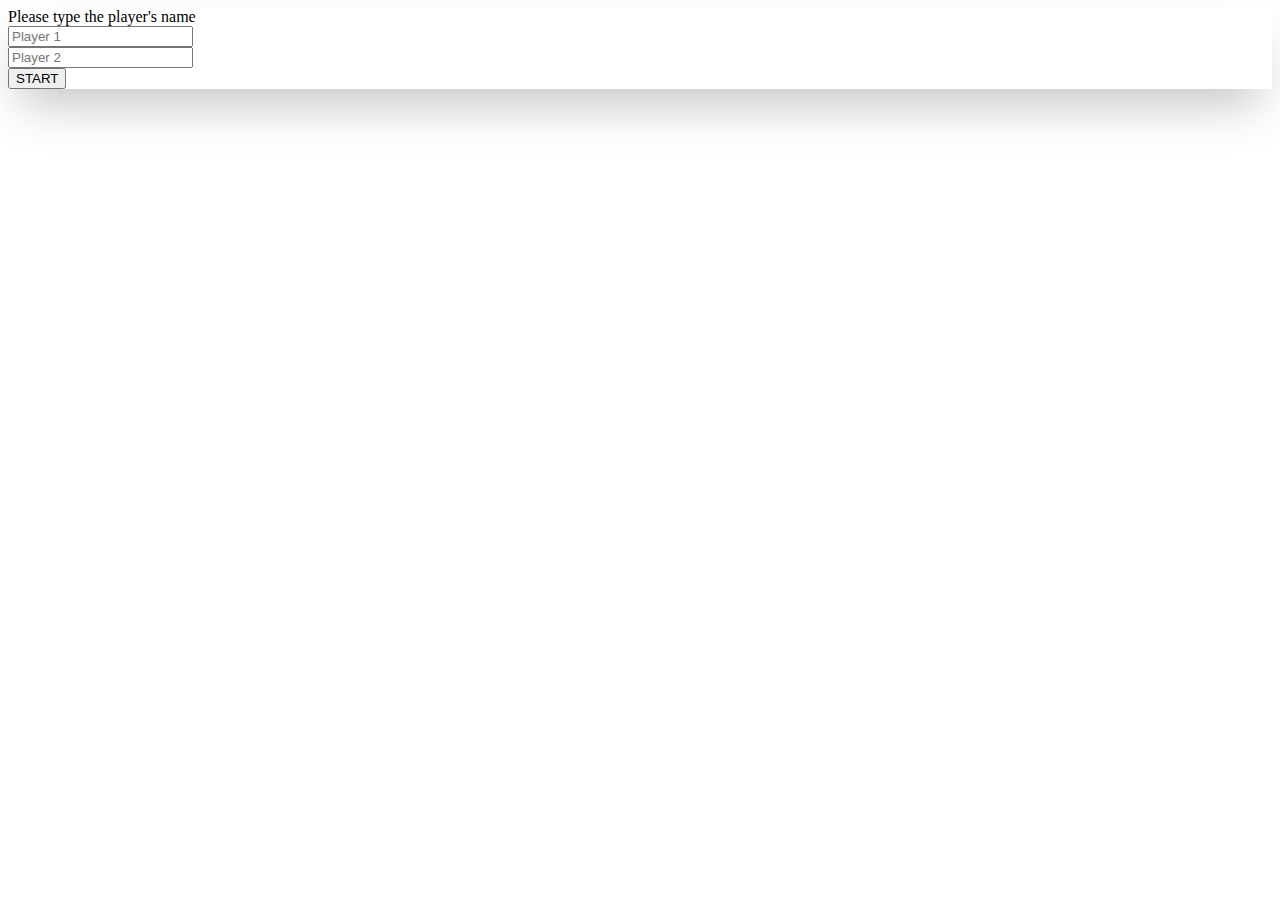
<file: index.html>
<!DOCTYPE html>
<html lang="en">
<head>
    <meta charset="UTF-8">
    <meta http-equiv="X-UA-Compatible" content="IE=edge">
    <link rel="shortcut icon" href="https://cdn-icons-png.flaticon.com/512/1021/1021264.png" type="image/x-icon">
    <meta name="viewport" content="width=device-width, initial-scale=1.0">
    <link href="https://cdn.jsdelivr.net/npm/bootstrap@5.0.2/dist/css/bootstrap.min.css" rel="stylesheet" integrity="sha384-EVSTQN3/azprG1Anm3QDgpJLIm9Nao0Yz1ztcQTwFspd3yD65VohhpuuCOmLASjC" crossorigin="anonymous">
    <link rel="stylesheet" href="main.css">
    <title>Tic Tac Toe</title>
</head>
<body>




<section class="vh-100" >
    <div class="container py-5 h-100 ">
      <div class="row d-flex justify-content-center align-items-center h-100">
        <div class="col-12 col-md-8 col-lg-6 col-xl-5">
          <div class="card shadow-2-strong" >
            <div class="card-body p-5  bg-light ">
  
              <div id="err" class="alert alert-danger p-4 fs-5 d-none text-center">Please type the player's name</div>
              <div class="form-outline mb-4">
                <input type="text" id="first-name" placeholder="Player 1" class="p-3 form-control" aria-label="Default" aria-describedby="inputGroup-sizing-default">
              </div>
  
              <div class="form-outline mb-4">
                <input type="text" id="second-name" placeholder="Player 2" class="p-3 form-control" aria-label="Default" aria-describedby="inputGroup-sizing-default">
              </div>
  
  
              <button  onclick="storeNames()" class="btn btn-lg w-100 btn-primary">START</button>
  
             
  
            </div>
          </div>
        </div>
      </div>
    </div>
  </section>


<script src="main.js"></script>   
</body>
</html>
</file>
<file: main.css>
.box{
    height: 150px;
    width: 150px;
}
.container-margin{
    margin-top: 100px;
}
.symbole-size{
    font-size: 90px;
}

.active{
    background: rgb(11, 214, 62) !important;
}

.btn:focus {
    outline: none !important;
    box-shadow: none !important;
  }

  #first-player,#second-player{
    font-family:'Times New Roman', Times, serif;
  }

  .alert-notif{
    position: relative;
    top: -500px;
    box-shadow: rgba(0, 0, 0, 0.35) 0px 5px 15px;
    visibility: hidden;
  }

  .game-body{
    filter: blur(6px);
    -webkit-filter: blur(6px);
  }

  .index-bg{
    box-shadow: rgba(0, 0, 0, 0.35) 0px 5px 15px;
  }

  .sound-icon{
    font-size: 40px;
    color: rgb(2, 145, 21);
  }
  body{
    overflow: hidden;
  }
  .noWinner{
    position: relative;
    top: -700px;
    box-shadow: rgba(0, 0, 0, 0.35) 0px 5px 15px;
    height: 200px;
    background: rgb(91, 12, 12);
    visibility: hidden ;
  }

.card-body{
  box-shadow: rgba(0, 0, 0, 0.25) 0px 25px 50px -12px;
}
</file>
